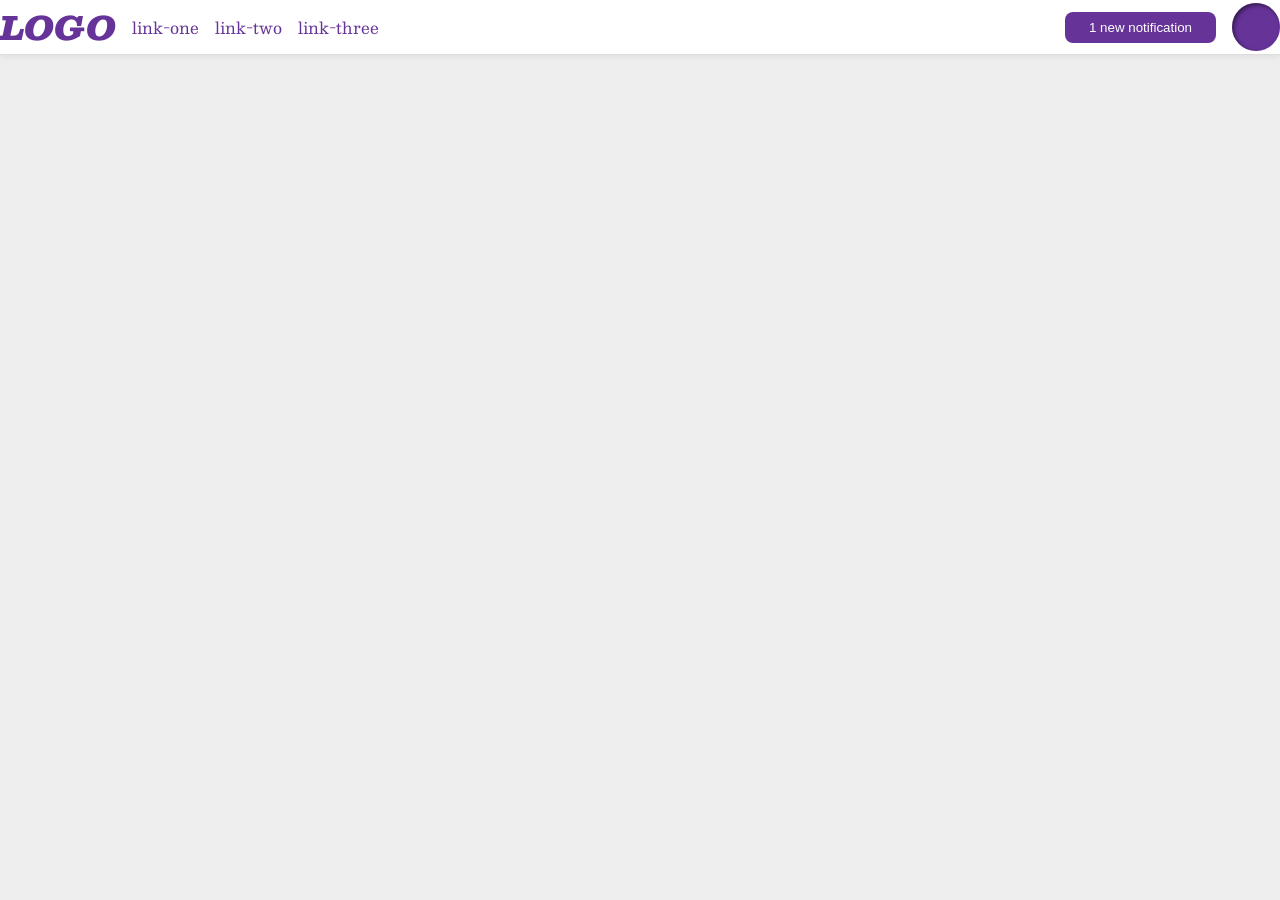
<file: foundations/flex/03-flex-header-2/index.html>
<!DOCTYPE html>
<html lang="en">
  <head>
    <meta charset="UTF-8">
    <meta http-equiv="X-UA-Compatible" content="IE=edge">
    <meta name="viewport" content="width=device-width, initial-scale=1.0">
    <title>Flex Header 2</title>
    <link rel="stylesheet" href="style.css">
  </head>
  <body>
    <div class="header">
      <div class="left">
        <div class="logo">
          LOGO
        </div>
        <ul class="links">
          <li><a href="https://google.com">link-one</a></li>
          <li><a href="https://google.com">link-two</a></li>
          <li><a href="https://google.com">link-three</a></li>
        </ul>
      </div>
      <div class="right">
        <button class="notifications">
          1 new notification
        </button>
        <div class="profile-image"></div>
      </div>
    </div>
  </body>
</html>
</file>
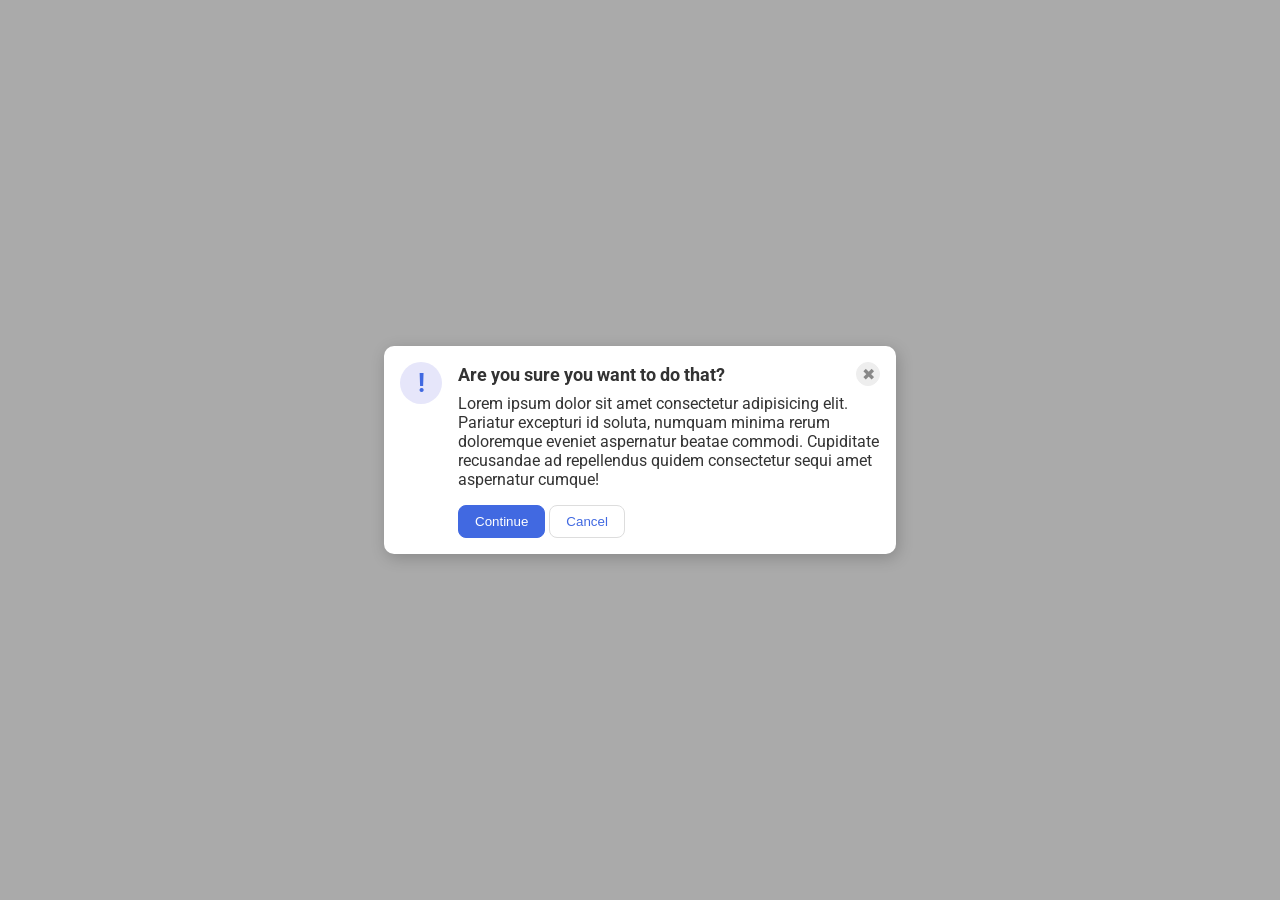
<file: foundations/flex/05-flex-modal/index.html>
<!DOCTYPE html>
<html lang="en">
  <head>
    <meta charset="UTF-8">
    <meta http-equiv="X-UA-Compatible" content="IE=edge">
    <meta name="viewport" content="width=device-width, initial-scale=1.0">
    <link rel="stylesheet" href="style.css">
    <title>Modal</title>
  </head>
  <body>
    <div class="modal">
      <div class="icon">!</div>
      <div class="container">
      <div class="header">Are you sure you want to do that?
        <button class="close-button">✖</button>
      </div>
      <div class="text">Lorem ipsum dolor sit amet consectetur adipisicing elit. Pariatur excepturi id soluta, numquam minima rerum doloremque eveniet aspernatur beatae commodi. Cupiditate recusandae ad repellendus quidem consectetur sequi amet aspernatur cumque!</div>
      <button class="continue">Continue</button>
      <button class="cancel">Cancel</button>
    </div>
  </body>
</html>
</file>
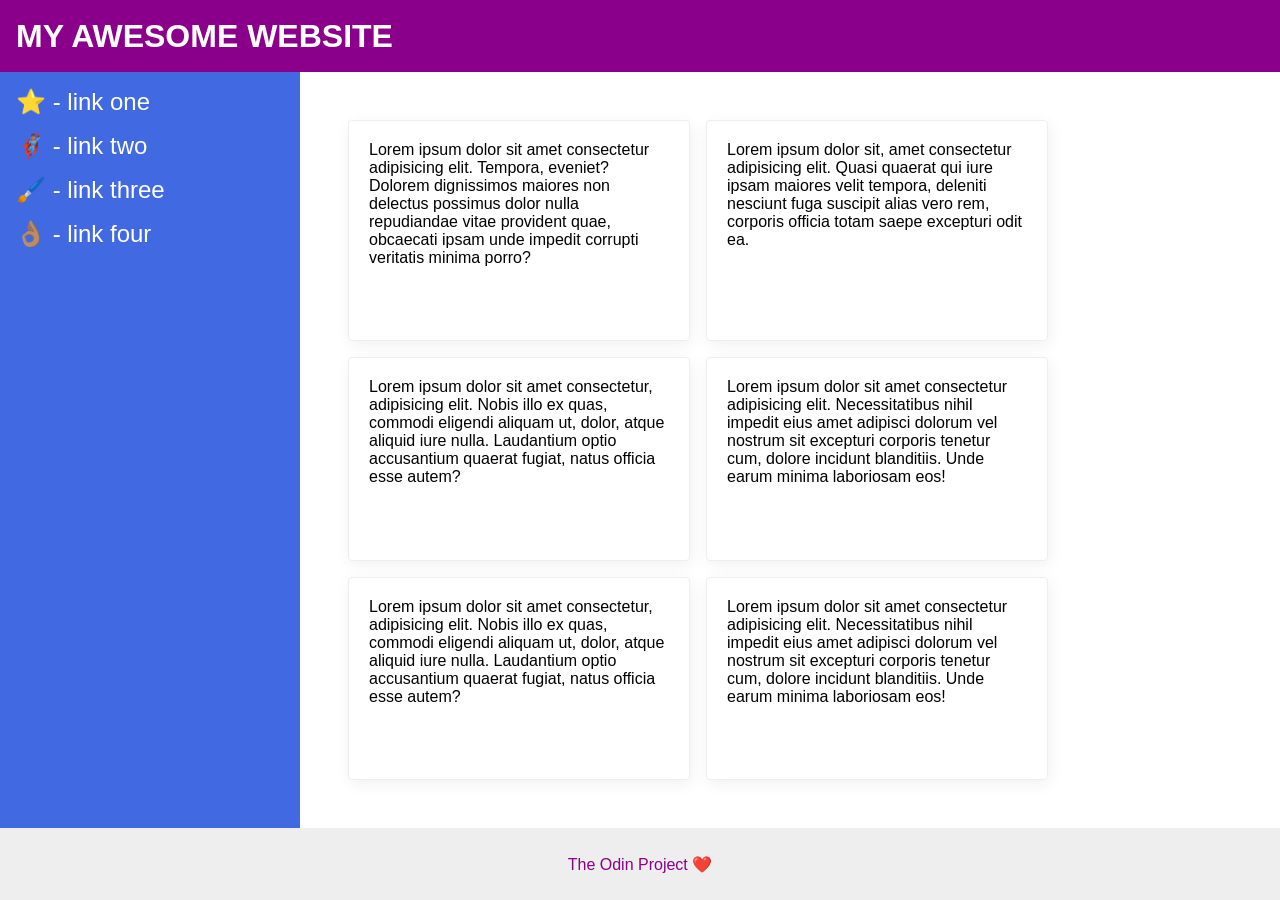
<file: foundations/flex/07-flex-layout-2/index.html>
<!DOCTYPE html>
<html lang="en">
  <head>
    <meta charset="UTF-8">
    <meta http-equiv="X-UA-Compatible" content="IE=edge">
    <meta name="viewport" content="width=device-width, initial-scale=1.0">
    <title>The Holy Grail</title>
    <link rel="stylesheet" href="style.css">
  </head>
  <body>
    <div class="header">
      MY AWESOME WEBSITE
    </div>
    <div class="body">
      <div class="sidebar">
        <ul>
          <li><a href="#">⭐ - link one</a></li>
          <li><a href="#">🦸🏽‍♂️ - link two</a></li>
          <li><a href="#">🖌️ - link three</a></li>
          <li><a href="#">👌🏽 - link four</a></li>
        </ul>
      </div>
      <div class="info">
        <div class="card">Lorem ipsum dolor sit amet consectetur adipisicing elit. Tempora, eveniet? Dolorem dignissimos maiores non delectus possimus dolor nulla repudiandae vitae provident quae, obcaecati ipsam unde impedit corrupti veritatis minima porro?</div>
        <div class="card">Lorem ipsum dolor sit, amet consectetur adipisicing elit. Quasi quaerat qui iure ipsam maiores velit tempora, deleniti nesciunt fuga suscipit alias vero rem, corporis officia totam saepe excepturi odit ea.</div>
        <div class="card">Lorem ipsum dolor sit amet consectetur, adipisicing elit. Nobis illo ex quas, commodi eligendi aliquam ut, dolor, atque aliquid iure nulla. Laudantium optio accusantium quaerat fugiat, natus officia esse autem?</div>
        <div class="card">Lorem ipsum dolor sit amet consectetur adipisicing elit. Necessitatibus nihil impedit eius amet adipisci dolorum vel nostrum sit excepturi corporis tenetur cum, dolore incidunt blanditiis. Unde earum minima laboriosam eos!</div>
        <div class="card">Lorem ipsum dolor sit amet consectetur, adipisicing elit. Nobis illo ex quas, commodi eligendi aliquam ut, dolor, atque aliquid iure nulla. Laudantium optio accusantium quaerat fugiat, natus officia esse autem?</div>
        <div class="card">Lorem ipsum dolor sit amet consectetur adipisicing elit. Necessitatibus nihil impedit eius amet adipisci dolorum vel nostrum sit excepturi corporis tenetur cum, dolore incidunt blanditiis. Unde earum minima laboriosam eos!</div>
      </div>
    </div>

    <div class="footer">
      The Odin Project ❤️
    </div>
  </body>
</html>
</file>
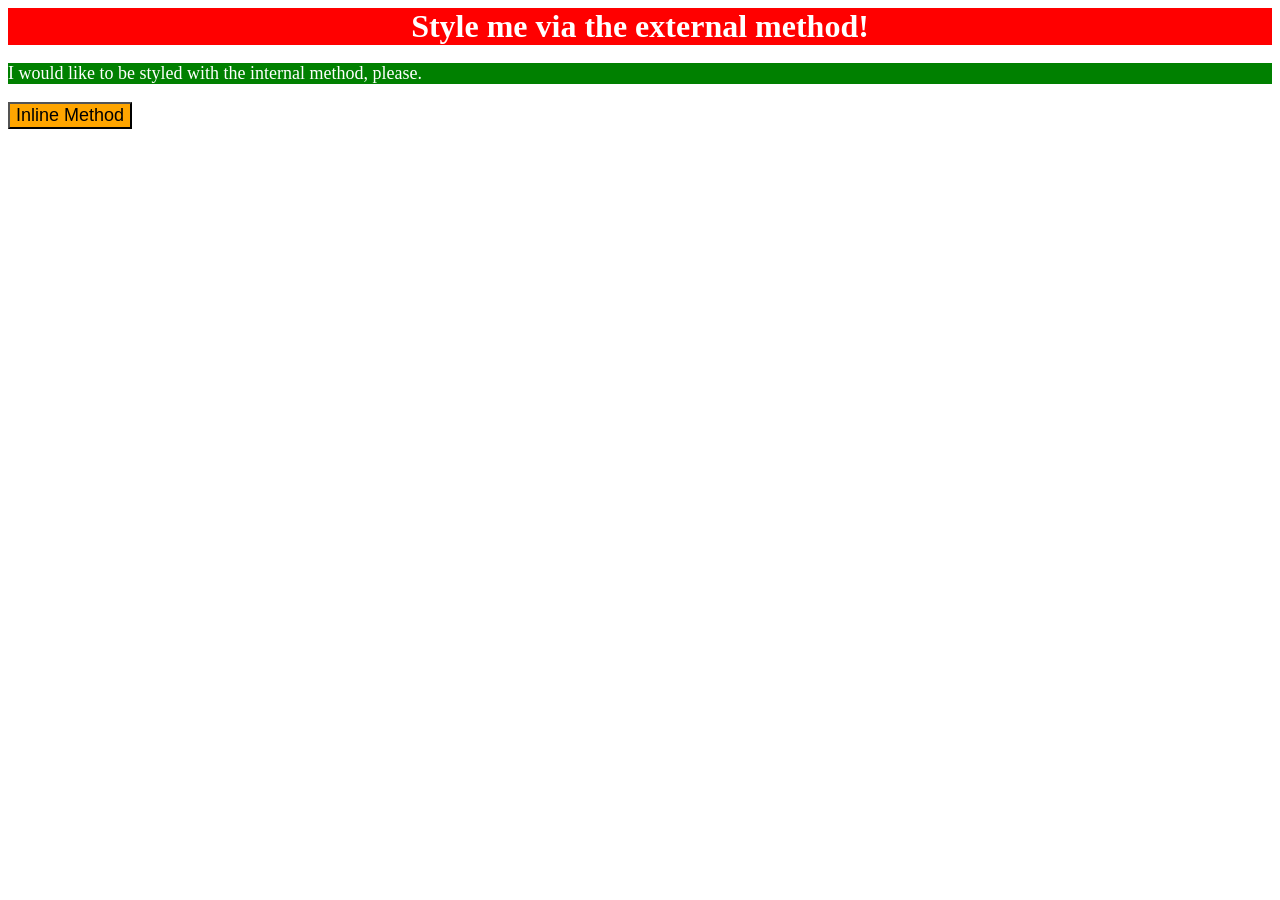
<file: foundations/intro-to-css/01-css-methods/index.html>
<!DOCTYPE html>
<html lang="en">
  <head>
    <!-- INTERNAL -->
    <style>
      p {
        background-color: green;
        color: white;
        font-size:18px;
      }
    </style>
    <link rel="stylesheet" href="css/styles.css">
    <meta charset="UTF-8">
    <meta http-equiv="X-UA-Compatible" content="IE=edge">
    <meta name="viewport" content="width=device-width, initial-scale=1.0">
    <title>Methods for Adding CSS</title>
  </head>
  <body>
    <div>Style me via the external method!</div>
    <p>I would like to be styled with the internal method, please.</p>
    <button style="background-color:orange; font-size:18px;">Inline Method</button>
  </body>
</html>
</file>
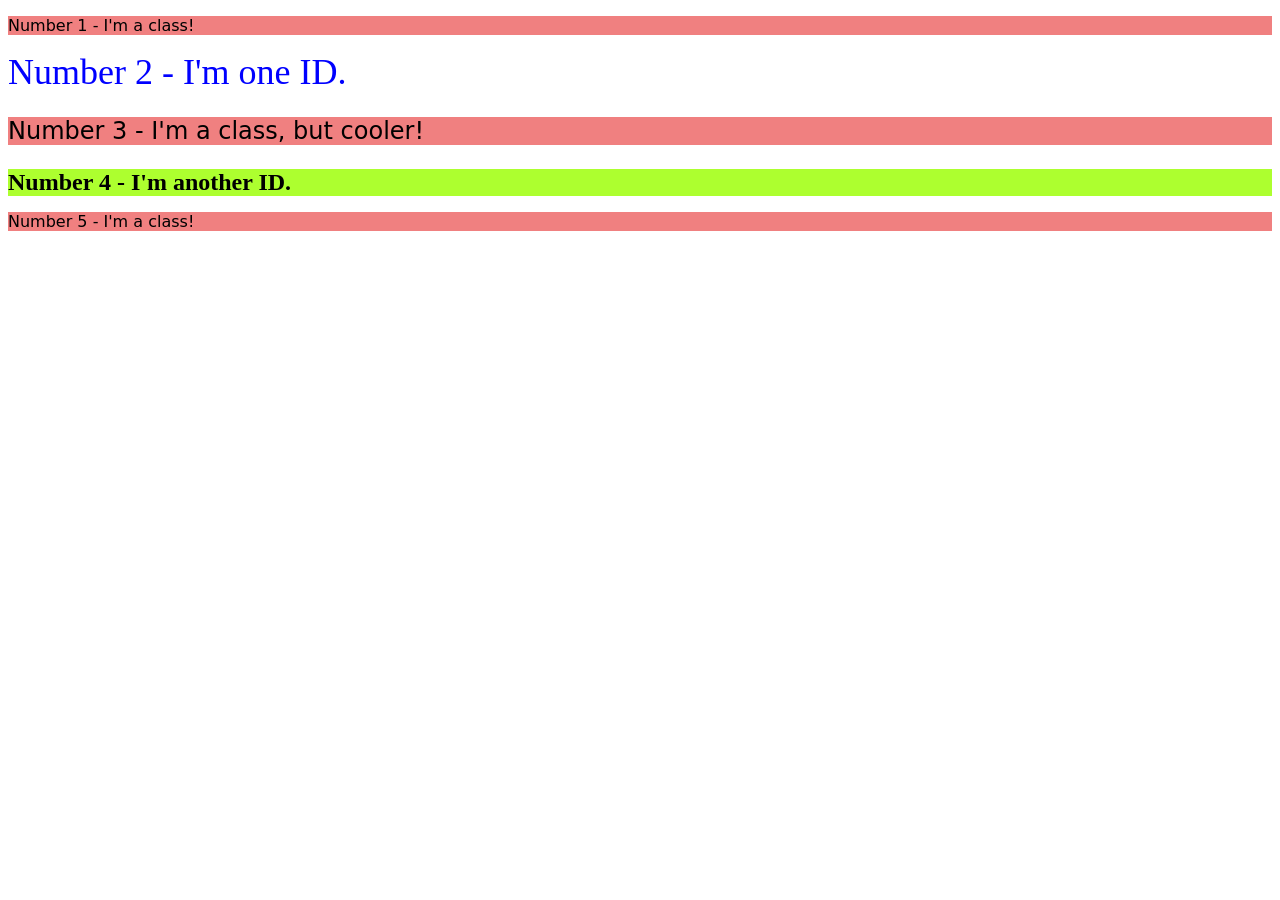
<file: foundations/intro-to-css/02-class-id-selectors/index.html>
<!DOCTYPE html>
<html lang="en">
  <head>
    <meta charset="UTF-8">
    <meta http-equiv="X-UA-Compatible" content="IE=edge">
    <meta name="viewport" content="width=device-width, initial-scale=1.0">
    <title>Class and ID Selectors</title>
    <link rel="stylesheet" href="style.css">
  </head>
  <body>
    <p class="bg">Number 1 - I'm a class!</p>
    <div id="unique">Number 2 - I'm one ID.</div>
    <p class="bg large">Number 3 - I'm a class, but cooler!</p>
    <div id="another" class="large">Number 4 - I'm another ID.</div>
    <p class="bg">Number 5 - I'm a class!</p>
  </body>
</html>
</file>
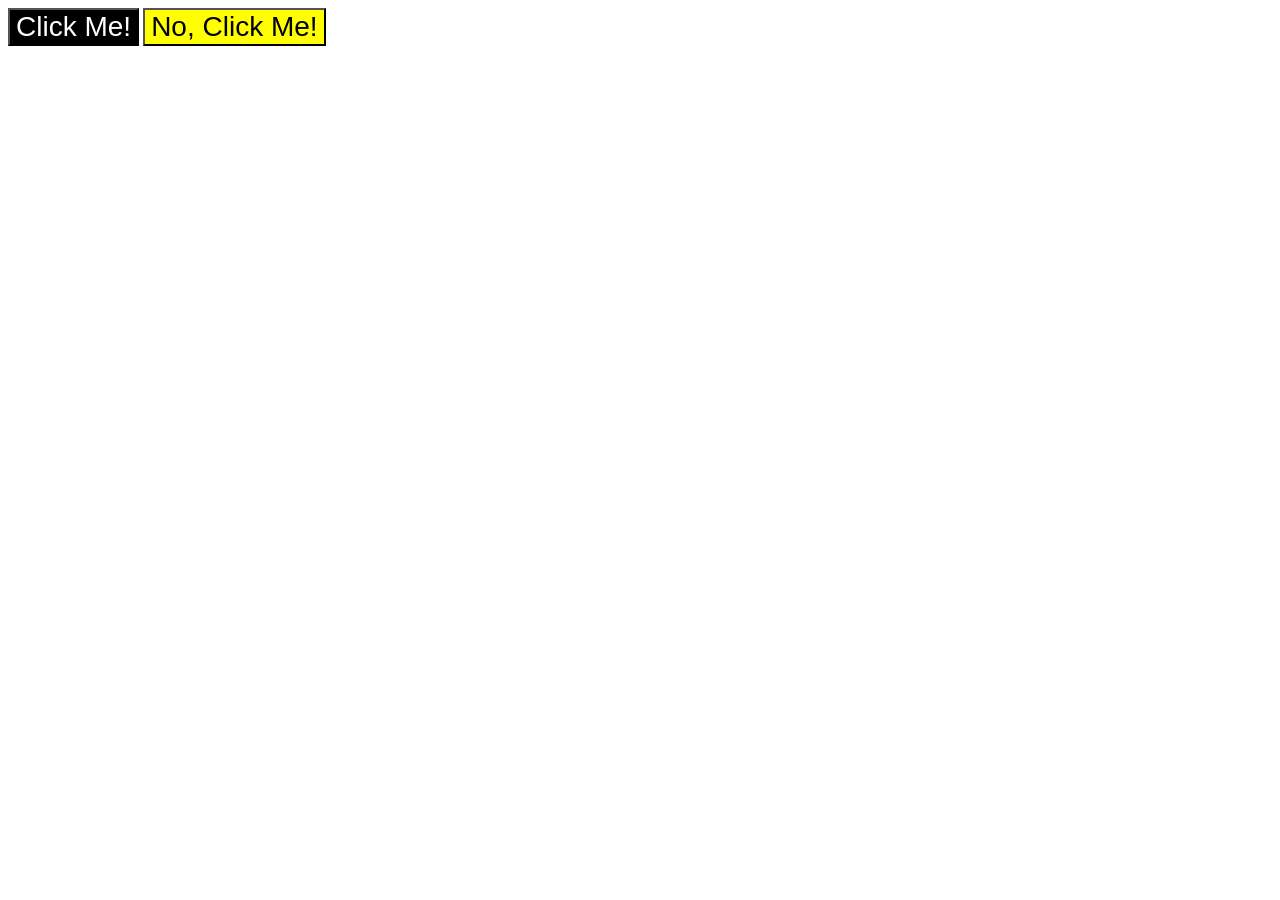
<file: foundations/intro-to-css/03-grouping-selectors/index.html>
<!DOCTYPE html>
<html lang="en">
  <head>
    <meta charset="UTF-8">
    <meta http-equiv="X-UA-Compatible" content="IE=edge">
    <meta name="viewport" content="width=device-width, initial-scale=1.0">
    <title>Grouping Selectors</title>
    <link rel="stylesheet" href="style.css">
  </head>
  <body>
    <button class="black">Click Me!</button>
    <button class="yellow">No, Click Me!</button>
  </body>
</html>
</file>
<file: foundations/flex/03-flex-header-2/style.css>
/* this is some magical font-importing.  
you'll learn about it later. */
@import url('https://fonts.googleapis.com/css2?family=Besley:ital,wght@0,400;1,900&display=swap');

body {
  margin: 0;
  background: #eee;
  font-family: Besley, serif;
}

.header {
  background: white;
  border-bottom: 1px solid #ddd;
  box-shadow: 0 0 8px rgba(0,0,0,.1);
  display: flex;
  flex-wrap: wrap;
  justify-content: space-between;
  align-items: center;
}

.profile-image {
  background: rebeccapurple;
  box-shadow: inset 2px 2px 4px rgba(0,0,0,.5);
  border-radius: 50%;
  width: 48px;
  height: 48px;
}

.logo {
  color: rebeccapurple;
  font-size: 32px;
  font-weight: 900;
  font-style: italic;
}

button {
  border: none;
  border-radius: 8px;
  background: rebeccapurple;
  color: white;
  padding: 8px 24px;
}

a {
  /* this removes the line under our links */
  text-decoration: none;
  color: rebeccapurple;
}

ul {
  list-style-type: none;
  display: flex;
  margin: 0;
  padding: 0;
  gap: 16px;
}

.left, .right {
  display: flex;
  align-items: center;
  gap: 16px;
}
</file>
<file: foundations/flex/05-flex-modal/style.css>
@import url('https://fonts.googleapis.com/css2?family=Roboto:wght@400;700&display=swap');

html, body {
  height: 100%;
}

body {
  font-family: Roboto, sans-serif;
  margin: 0;
  background: #aaa;
  color: #333;
  /* I'll give you this one for free lol */
  display: flex;
  align-items: center;
  justify-content: center;
}

.modal {
  background: white;
  width: 480px;
  border-radius: 10px;
  box-shadow: 2px 4px 16px rgba(0,0,0,.2);
  display: flex;
  gap: 16px;
  padding: 16px;
}

.icon {
  color: royalblue;
  font-size: 26px;
  font-weight: 700;
  background: lavender;
  width: 42px;
  height: 42px;
  border-radius: 50%;
  display: flex;
  align-items: center;
  justify-content: center;
  flex-shrink: 0;
}

.close-button {
  background: #eee;
  border-radius: 50%;
  color: #888;
  font-weight: 400;
  font-size: 16px;
  height: 24px;
  width: 24px;
  display: flex;
  align-items: center;
  justify-content: center;
  border: 1px solid #eee;
  padding: 0;
}

button {
  cursor: pointer;
  padding: 8px 16px;
  border-radius: 8px;
}

button.continue {
  background: royalblue;
  border: 1px solid royalblue;
  color: white;
}

button.cancel {
  background: white;
  border: 1px solid #ddd;
  color: royalblue;
}

.header {
  display: flex;
  align-items: center;
  justify-content: space-between;
  font-size: 18px;
  font-weight: 700;
  margin-bottom: 8px;
}

.text {
  margin-bottom: 16px;
}
</file>
<file: foundations/flex/07-flex-layout-2/style.css>
body {
  font-family: -apple-system, BlinkMacSystemFont, 'Segoe UI', Roboto, Oxygen, Ubuntu, Cantarell, 'Open Sans', 'Helvetica Neue', sans-serif;
  margin: 0;
  min-height: 100vh;
  display: flex;
  flex-direction: column;
}

.header {
  height: 72px;
  background: darkmagenta;
  color: white;
  display: flex;
  align-items: center;
  font-weight: 900;
  font-size: 32px;
  padding-left: 16px;
}

.footer {
  height: 72px;
  background: #eee;
  color: darkmagenta;
  display: flex;
  align-items: center;
  justify-content: center;
}

.sidebar {
  width: 300px;
  background: royalblue;
  box-sizing: border-box;
  display: flex;
  flex-shrink: 0;
  padding: 16px;
}

.body {
  display: flex;
  align-items: stretch;
  flex: 1;
}

.info {
  display: flex;
  flex-wrap: wrap;
  padding: 48px;
  gap: 16px;
}

.card {
  width: 300px;
  border: 1px solid #eee;
  box-shadow: 2px 4px 16px rgba(0,0,0,.06);
  border-radius: 4px;
  padding: 20px;
}

a {
  font-size: 24px;
  color: white;
  text-decoration: none;
}

ul {
  list-style-type: none;
  margin: 0;
  padding: 0;
}

li {
  margin-bottom: 16px;
}
</file>
<file: foundations/intro-to-css/01-css-methods/css/styles.css>
div {
    background-color:red;
    color:white;
    font-size: 32px;
    text-align:center;
    font-weight:bold;
}
</file>
<file: foundations/intro-to-css/02-class-id-selectors/style.css>
/* Add CSS Styling */
#unique {
    color:blue;
    font-size:36px;
}

#another {
    background-color: greenyellow;
    font-weight:bold;
}

.bg {
    background-color: lightcoral;
    font-family: "Veranda", "DejaVu Sans", sans-serif;
}

.large {
    font-size: 24px;
}
</file>
<file: foundations/intro-to-css/03-grouping-selectors/style.css>
/* Add CSS Styling */
.black,
.yellow  {
    font-size: 28px;
    font-family: Helvetica, "Times New Roman", sans-serif;
}


.black {
    background-color: black;
    color: white;
}

.yellow {
    background-color: yellow;
}
</file>
